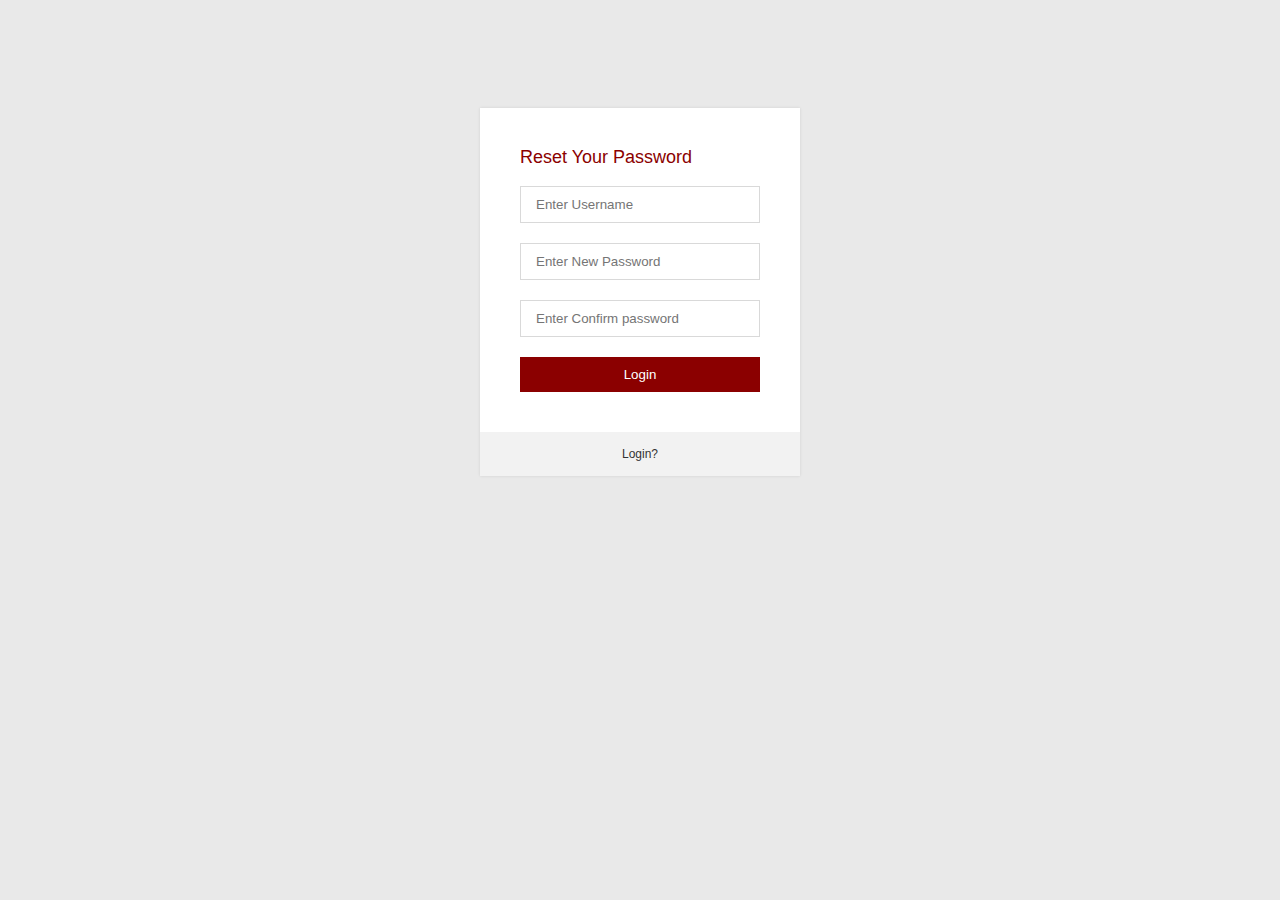
<file: WebContent/forgot_password.html>
<!DOCTYPE html>
<html >
  <head>
    <meta charset="UTF-8">
    <title>Reset  Password</title>
    
    
  <link rel="stylesheet" href="css/stylef.css">
   
  </head>

  <body>

   
<div class="pen-title">
 
</div>
<!-- Form Module-->
<div class="module form-module" >
  <div class="toggle"><i class="fa fa-times fa-pencil"></i>
  
  </div>
  <div class="form">
    <h2>Reset Your Password</h2>
    <form>
      <input type="text" placeholder="Enter Username"/>
      <input type="password" placeholder="Enter New Password"/> 
	  <input type="password" placeholder="Enter Confirm password"/>
      <button>Login</button>
    </form>
  </div>

  <div class="cta"><a href="index.html">Login?</a></div>
</div>

    
    
  </body>
</html>
</file>
<file: WebContent/css/stylef.css>
body {
  background: #e9e9e9;
  color: #666666;
  font-family: 'RobotoDraft', 'Roboto', sans-serif;
  font-size: 14px;
  -webkit-font-smoothing: antialiased;
  -moz-osx-font-smoothing: grayscale;
}

/* Pen Title */
.pen-title {
  padding: 50px 0;
  text-align: center;
  letter-spacing: 2px;
}
.pen-title h1 {
  margin: 0 0 20px;
  font-size: 48px;
  font-weight: 300;
}
.pen-title span {
  font-size: 12px;
}
.pen-title span .fa {
  color: #33b5e5;
}
.pen-title span a {
  color: #33b5e5;
  font-weight: 600;
  text-decoration: none;
}

/* Form Module */
.form-module {
  position: relative;
  background: #ffffff;
  max-width: 320px;
  width: 100%;
  border-top: darkred;
  box-shadow: 0 0 3px rgba(0, 0, 0, 0.1);
  margin: 0 auto;
}
.form-module .toggle {
  cursor: pointer;
  position: absolute;
  top: -0;
  right: -0;

  width: 30px;
  height: 30px;
  margin: -5px 0 0;
  color: #ffffff;
  font-size: 12px;
  line-height: 30px;
  text-align: center;
 
}
.form-module .toggle .tooltip {
  position: absolute;
  top: 5px;
  right: -65px;
  display: block;
  background: rgba(0, 0, 0, 0.6);
  width: auto;
  padding: 5px;
  font-size: 10px;
  line-height: 1;
  text-transform: uppercase;
}
.form-module .toggle .tooltip:before {
  content: '';
  position: absolute;
  top: 5px;
  left: -5px;
  display: block;
  border-top: 5px solid transparent;
  border-bottom: 5px solid transparent;
  border-right: 5px solid rgba(0, 0, 0, 0.6);
}
.form-module .form {
  display: none;
  padding: 40px;
}
.form-module .form:nth-child(2) {
  display: block;
}
.form-module h2 {
  margin: 0 0 20px;
  color: darkred;
  font-size: 18px;
  font-weight: 400;
  line-height: 1;
}
.form-module input {
  outline: none;
  display: block;
  width: 100%;
  border: 1px solid #d9d9d9;
  margin: 0 0 20px;
  padding: 10px 15px;
  box-sizing: border-box;
  font-wieght: 400;
  -webkit-transition: 0.3s ease;
  transition: 0.3s ease;
}
.form-module input:focus {
  border: 1px solid #33b5e5;
  color: #333333;
}
.form-module button {
  cursor: pointer;
 background-color: darkred;
  width: 100%;
  border: 0;
  padding: 10px 15px;
  color: #ffffff;
  -webkit-transition: 0.3s ease;
  transition: 0.3s ease;
}
.form-module button:hover {
  background: #178ab4;
}
.form-module .cta {
  background: #f2f2f2;
  width: 100%;
  padding: 15px 40px;
  box-sizing: border-box;
  color: #666666;
  font-size: 12px;
  text-align: center;
}
.form-module .cta a {
  color: #333333;
  text-decoration: none;
}
</file>
